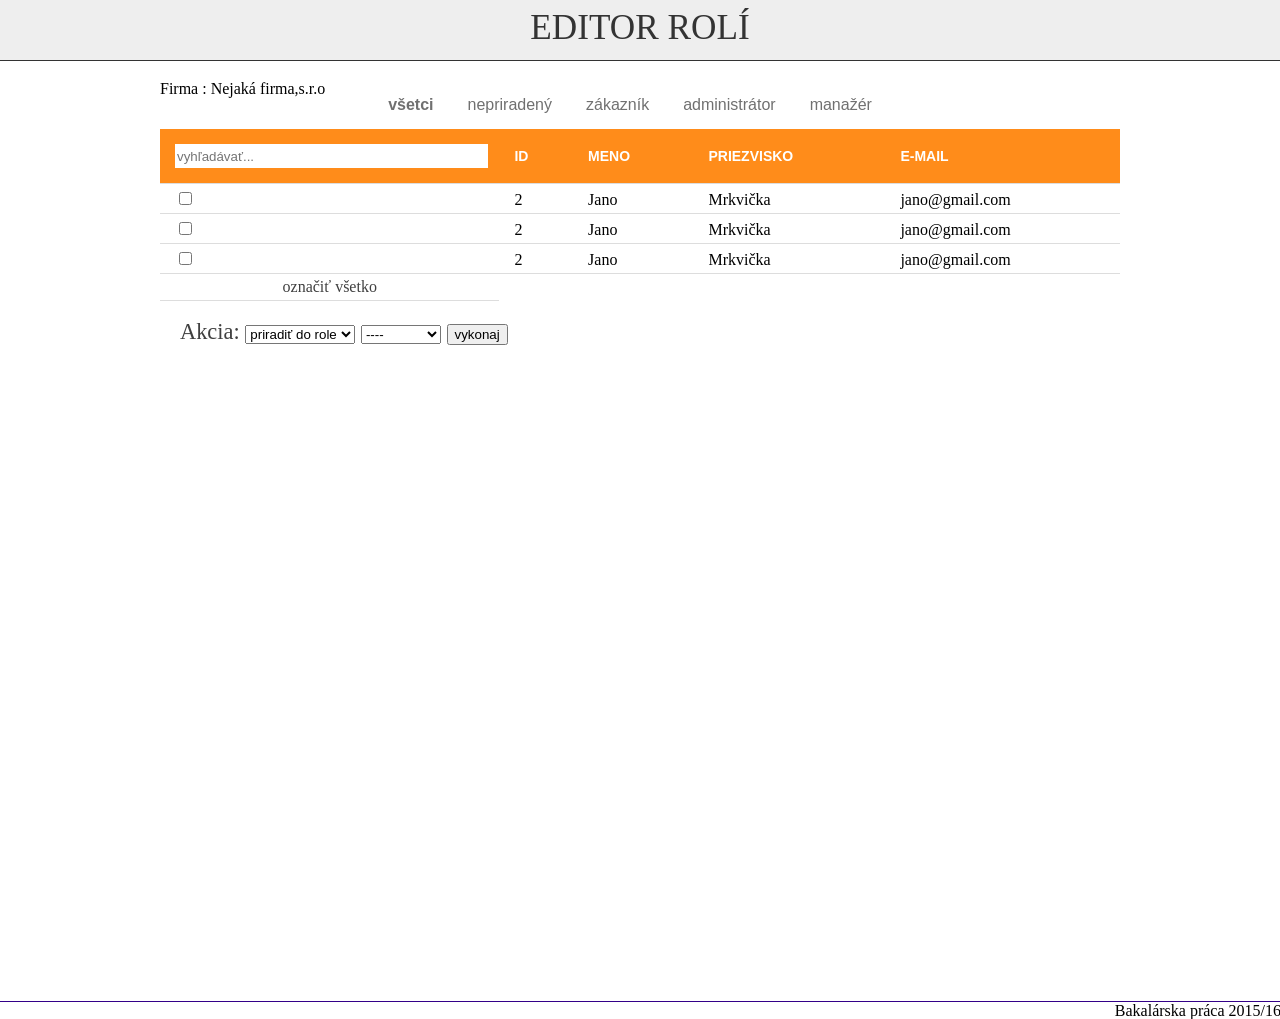
<file: bakalarka/bakalárka/index.html>
<!DOCTYPE html>
<html>
<head>
	<title>Editor rolí</title>
	<meta http-equiv="content-type" content="text/html; charset=utf-8" />
	<link rel="stylesheet" type="text/css" media="all" href="style.css">
	<link href='http://fonts.googleapis.com/css?family=Abel' rel='stylesheet' type='text/css'>
	<script src="https://ajax.googleapis.com/ajax/libs/jquery/1.11.3/jquery.min.js"></script>
</head>
<body>

<!-- fultext search
SELECT * FROM ADDRESS WHERE
((NAME LIKE 'Bill%') OR (CITY LIKE 'Bill%') OR (COMPANY LIKE 'Bill%'))
AND
((NAME LIKE 'Seattle%') OR (CITY LIKE 'Seattle%') OR (COMPANY LIKE 'Seattle%'))

-->

<script>
	var oznacene = false;

	function oznacPole(dom){
		var check = dom.firstChild.nextSibling.childNodes[1];
		check.checked == true ? check.checked = false: check.checked = true ; 
	}

	function toggle(source) {
	  	checkboxes = document.getElementsByName('znacka');
	  	if(oznacene)
		  for(var i=0, n=checkboxes.length;i<n;i++) {
		    checkboxes[i].checked = false;
		  }
		else{
		  	for(var i=0, n=checkboxes.length;i<n;i++) {
		    	checkboxes[i].checked = true;
		  	}

		}

		oznacene = !oznacene;
	}
	/*
	$(document).ready(function() {
		$('input[type=checkbox]').click(function(event) {
	    			event.stopPropagation();
	   	});
	}
	*/
</script>



<header>
	<h1>Editor rolí</h1>
</header>



<div id="wrapper">
	<h2>Firma : Nejaká firma,s.r.o</h2>

	<div id="search">
		
	</div>


	<p class="role_options">
			<span class="role selected">všetci</span>
			<span class="role">nepriradený</span>
			<span class="role">zákazník</span>
			<span class="role">administrátor</span>
			<span class="role">manažér</span>
			
	</p>
	<br>


	<table>
		<tr  >
			<th>
				<input type="text" id="search_column"  placeholder="vyhľadávať...">
			</th>
			<th>id</th>
			<th>meno</th>
			<th>priezvisko</th>
			<th>e-mail</th>
		</tr>
		<tr onclick="oznacPole(this)">
			<td>
				
				<input type="checkbox"   name="znacka">
			</td>
			<td>2</td>
			<td>Jano</td>
			<td>Mrkvička</td>
			<td>jano@gmail.com</td>
		</tr>
		<tr onclick="oznacPole(this)">
			<td>
				<input type="checkbox" name="znacka">
			</td>
			<td>2</td>
			<td>Jano</td>
			<td>Mrkvička</td>
			<td>jano@gmail.com</td>
		</tr>
		<tr onclick="oznacPole(this)">
			<td>
				
				<input type="checkbox" name="znacka">
			</td>
			<td>2</td>
			<td>Jano</td>
			<td>Mrkvička</td>
			<td>jano@gmail.com</td>
		</tr>
		<tr onclick="toggle()">
			<td style="text-align:center; cursor:pointer">
				<span style="color:#404040 ">označiť všetko</span>
			</td>
		</tr>


	</table>


	<div id="role_actions">
		Akcia: 
		<select>
		  	<option value="addToRole">priradiť do role</option>
		  	<option value="DeleteFromRole">vymazať z role</option>
		</select>

		<select>
			<option value="volvo">----</option>
		  	<option value="zakaznik">zákazník</option>
		  	<option value="mechanik">mechanik</option>
		  	<option value="instalater">inštalatér</option>
		</select>

		<button> vykonaj </button>

	</div>

</div>

<footer> Bakalárska práca 2015/16 </footer>


</body>
</html>
</file>
<file: bakalarka/bakalárka/style.css>
html, body, div, span, applet, object, iframe,
h1, h2, h3, h4, h5, h6, p, blockquote, pre,
a, abbr, acronym, address, big, cite, code,
del, dfn, em, img, ins, kbd, q, s, samp,
small, strike, strong, sub, sup, tt, var,
b, u, i, center,
dl, dt, dd, ol, ul, li,
fieldset, form, label, legend,
table, caption, tbody, tfoot, thead, tr, th, td,
article, aside, canvas, details, embed, 
figure, figcaption, footer, header, hgroup, 
menu, nav, output, ruby, section, summary,
time, mark, audio, video {
	margin: 0;
	padding: 0;
	border: 0;
	font-size: 100%;
	font: inherit;
	vertical-align: baseline;
}
/* HTML5 display-role reset for older browsers */
article, aside, details, figcaption, figure, 
footer, header, hgroup, menu, nav, section {
	display: block;
}
body {
	line-height: 1;
}
ol, ul {
	list-style: none;
}
blockquote, q {
	quotes: none;
}
blockquote:before, blockquote:after,
q:before, q:after {
	content: '';
	content: none;
}
table {
	border-collapse: collapse;
	border-spacing: 0;
}


html{
	font-size: 62,5%;
}

header{
	background-color: #eee;
	height: 40px;
	padding: 10px 10px;
	border-bottom: 1px solid #333;
}

h1{
	text-align: center;
	font-family: Verdana;
	font-size: 2.2em;
	color: #333;
	text-transform: uppercase;;
}

footer{
	bottom:0;
	height:10px;
	border-top: 1px solid #308;
	width: 100%;
	text-align: right;	
	padding: 1px
}

#wrapper{
	width: 960px;
	margin: 0 auto ;
	min-height: 900px;
	padding: 20px 10px;
}


table{
	border-collapse: collapse;
	width:100%;
}

table, th, td {

}

th{
	padding:15px;
	text-align: left;
	background-color:#ff8c1a;
	color: #fff;
	font-weight: bold;
	font-size: 14px;
	font-family: Arial,Helvetica;
	text-transform: uppercase;
}

td{
	padding: 5px 15px;
	text-align: left;
}

th,td{

	border-bottom: 1px solid #ddd;
}

tr:hover {background-color: #f5f5f5}

table tr{
	min-height: 10px;
}

.role_options{
	text-align: center;
}
.role_options span{
	margin-right: 20px;		
}

#search_column{
	border:none;
	width:100%;
	height:20px;
	padding:2px;
}

#role_actions{
	margin-top: 20px;
	padding-left: 20px;
	color:#404040 ;
	font-size: 1.4em;
}

.role{
	font-family: Arial,Helvetica;
	color:	#707070;
	padding: 5px;	
	cursor: pointer;
}

.role:hover{
	
	border-bottom:2px solid #ff8c1a; ;
	border-top:2px solid #ff8c1a; ;

}

.selected{
	font-weight: bold;
	
	padding: 5px;
}
}
</file>
